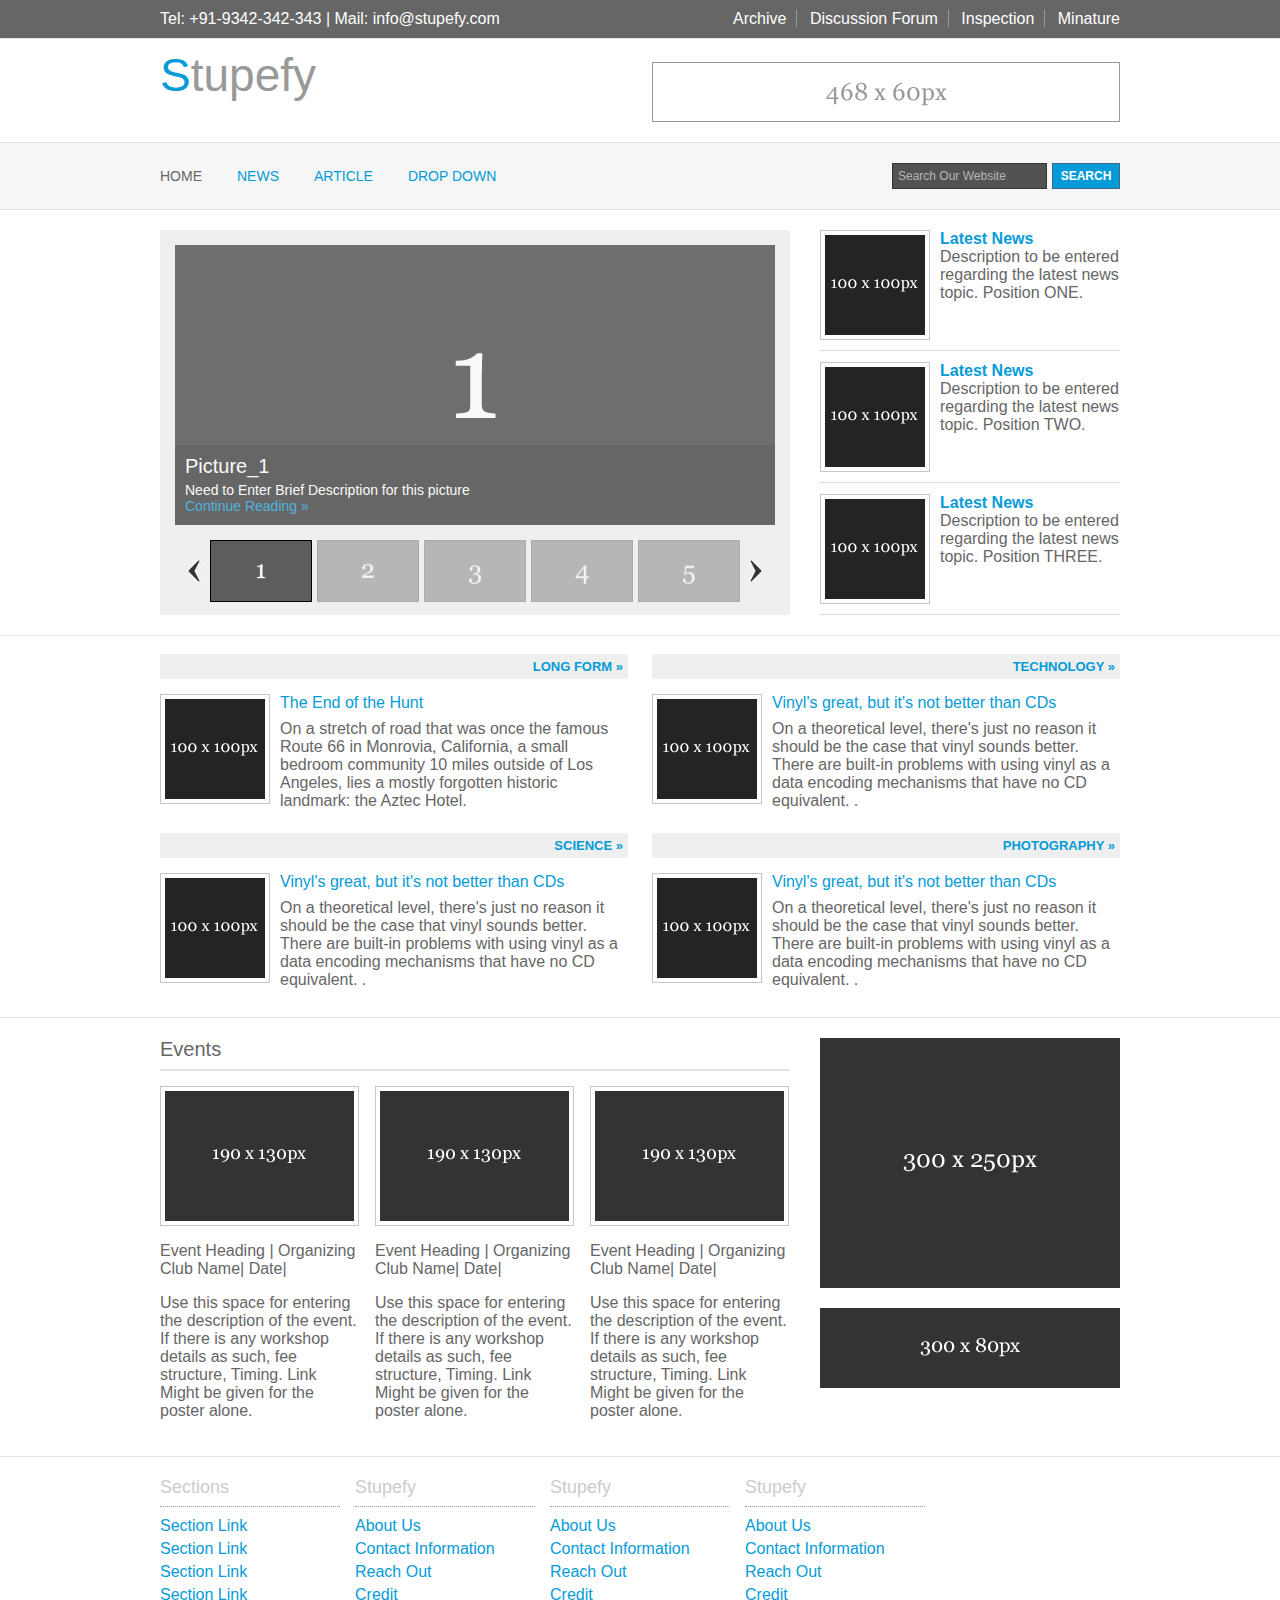
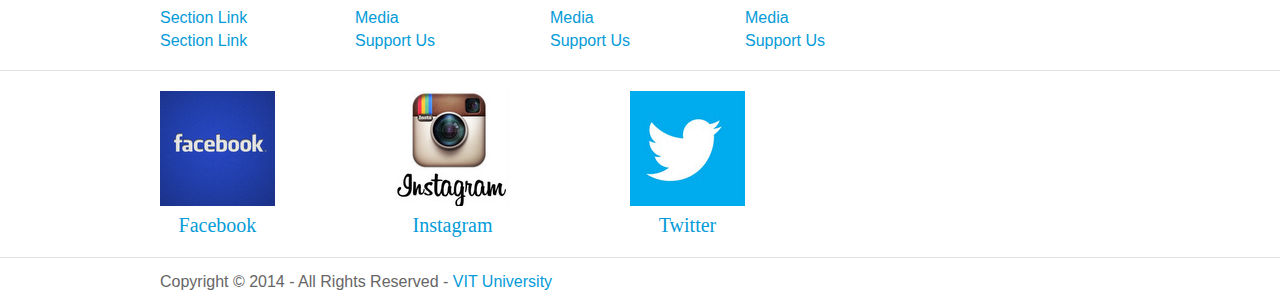
<file: index.html>
<htmllang="EN">
<head>
<title>Stupefy | College Magazine</title>
<meta http-equiv="Content-Type" content="text/html; charset=iso-8859-1" />
<meta http-equiv="imagetoolbar" content="no" />
<link rel="stylesheet" href="styles/layout.css" type="text/css" />
<script type="text/javascript" src="scripts/jquery-1.4.1.min.js"></script>
<script type="text/javascript" src="scripts/jquery.easing.1.3.js"></script>
<script type="text/javascript" src="scripts/jquery.timers.1.2.js"></script>
<script type="text/javascript" src="scripts/jquery.galleryview.2.1.1.min.js"></script>
<script type="text/javascript" src="scripts/jquery.galleryview.setup.js"></script>




</head>
<body id="top">
<div class="wrapper col0">
  <div id="topline">
    <p>Tel: +91-9342-342-343 | Mail: info@stupefy.com</p>
    <ul>
      <li><a href="#">Archive</a></li>
      <li><a href="#">Discussion Forum</a></li>
      <li><a href="#">Inspection</a></li>
      <li class="last"><a href="#">Minature</a></li>
    </ul>
    <br class="clear" />
  </div>
</div>


<!-- ####################################################################################################### -->
<div class="wrapper">
  <div id="header">
    <div class="fl_left">
      <h1><a href="#"><strong>S</strong>tupefy <!-- <strong>M</strong>agazine --></a></h1>
      
    </div>
    <div class="fl_right"><a href="#"><img src="images/demo/468x60.gif" alt="" /></a></div>
    <br class="clear" />
  </div>
</div>
<!-- ####################################################################################################### -->

<div class="wrapper col2">
  <div id="topbar">
    <div id="topnav">
      <ul>
        <li class="active"><a href="index.html">Home</a></li>
        <li><a href="news.html">News</a></li>
        <li><a href="article.html">Article</a></li>
        <li><a href="#">Drop Down</a>
          <ul>
            <li><a href="#">Link 1</a></li>
            <li><a href="#">Link 2</a></li>
            <li><a href="#">Link 3</a></li>
            <li><a href="#">Link 4</a></li>
          </ul>
        </li>
        <!-- <li class="last"><a href="#">A Long Link Text</a></li> -->
      </ul>
    </div>
    <div id="search">
      <form action="#" method="post">
        <fieldset>
          <legend>Site Search</legend>
          <input type="text" value="Search Our Website"  onfocus="this.value=(this.value=='Search Our Website')? '' : this.value ;" />
          <input type="submit" name="go" id="go" value="Search" />
        </fieldset>
      </form>
    </div>
    <br class="clear" />
  </div>
</div>


<!-- ####################################################################################################### -->
<div class="wrapper">
  <div class="container">
    <div class="content">
      <div id="featured_slide">
        <ul id="featurednews">
          <li><img src="images/demo/1.gif" alt="" />
            <div class="panel-overlay">
              <h2>Picture_1</h2>
              <p>Need to Enter Brief Description for this picture<br />
                <a href="#">Continue Reading &raquo;</a></p>
            </div>
          </li>
          <li><img src="images/demo/2.gif" alt="" />
            <div class="panel-overlay">
              <h2>Picture_2</h2>
              <p>Need to Enter Brief Description for this picture.<br />
                <a href="#">Continue Reading &raquo;</a></p>
            </div>
          </li>
          <li><img src="images/demo/3.gif" alt="" />
            <div class="panel-overlay">
              <h2>Picture_3</h2>
              <p>Need to Enter Brief Description for this picture.<br />
                <a href="#">Continue Reading &raquo;</a></p>
            </div>
          </li>
          <li><img src="images/demo/4.gif" alt="" />
            <div class="panel-overlay">
              <h2>Picture_4</h2>
              <p>Need to Enter Brief Description for this picture.<br />
                <a href="#">Continue Reading &raquo;</a></p>
            </div>
          </li>
          <li><img src="images/demo/5.gif" alt="" />
            <div class="panel-overlay">
             <h2>Picture_6</h2>
              <p>Need to Enter Brief Description for this picture.<br />
                <a href="#">Continue Reading &raquo;</a></p>
            </div>
          </li>
        </ul>
      </div>
    </div>
    <div class="column">
      <ul class="latestnews">
        <li><img src="images/demo/100x100.gif" alt="" />
          <p><strong><a href="#">Latest News<br></a></strong> Description to be entered regarding the latest news topic. Position ONE.</p>
        </li>
        <li><img src="images/demo/100x100.gif" alt="" />
          <p><strong><a href="#">Latest News<br></a></strong> Description to be entered regarding the latest news topic. Position TWO.</p>
        </li>
        <li class="last"><img src="images/demo/100x100.gif" alt="" />
         <p><strong><a href="#">Latest News<br></a></strong> Description to be entered regarding the latest news topic. Position THREE.</p>
        </li>
      </ul>
    </div>
    <br class="clear" />
  </div>
</div>
<!-- ####################################################################################################### -->
<div class="wrapper"><br>

  <!-- Advertisment Block -->


  <!-- <div id="adblock">
    <div class="fl_left"><a href="#"><img src="images/demo/468x60.gif" alt="" /></a></div>
    <div class="fl_right"><a href="#"><img src="images/demo/468x60.gif" alt="" /></a></div>
    <br class="clear" />
  </div> -->
  <!-- END Advertisment Block -->

  <div id="hpage_cats">
    <div class="fl_left">
      <h2><a href="#">Long Form &raquo;</a></h2>
      <img src="images/demo/100x100.gif" alt="" />
      <p class="tester"><a href="#">The End of the Hunt</a></p>
      <p> On a stretch of road that was once the famous Route 66 in Monrovia, California, a small bedroom community 10 miles outside of Los Angeles, lies a mostly forgotten historic landmark: the Aztec Hotel. </p>
    </div>
    <div class="fl_right">
      <h2><a href="#">Technology &raquo;</a></h2>
      <img src="images/demo/100x100.gif" alt="" />
      <p><a href="#">Vinyl's great, but it's not better than CDs</a></p>
      <p>On a theoretical level, there's just no reason it should be the case that vinyl sounds better. There are built-in problems with using vinyl as a data encoding mechanisms that have no CD equivalent. .</p>
    </div>
    <br class="clear" />
    <div class="fl_left">
      <h2><a href="#">Science &raquo;</a></h2>
      <img src="images/demo/100x100.gif" alt="" />
      <p><a href="#">Vinyl's great, but it's not better than CDs</a></p>
      <p>On a theoretical level, there's just no reason it should be the case that vinyl sounds better. There are built-in problems with using vinyl as a data encoding mechanisms that have no CD equivalent. .</p>
    </div>
    <div class="fl_right">
      <h2><a href="#">Photography &raquo;</a></h2>
      <img src="images/demo/100x100.gif" alt="" />
      <p><a href="#">Vinyl's great, but it's not better than CDs</a></p>
      <p>On a theoretical level, there's just no reason it should be the case that vinyl sounds better. There are built-in problems with using vinyl as a data encoding mechanisms that have no CD equivalent. .</p>
    </div>
    <br class="clear" />
  </div>
</div>
<!-- ####################################################################################################### -->
<div class="wrapper">
  <div class="container">
    <div class="content">
      <div id="hpage_latest">
        <h2>Events</h2>
        <ul>
          <li><img src="images/demo/190x130.gif" alt="" />
            <p>Event Heading | Organizing Club Name| Date| </p>
            <p> Use this space for entering the description of the event. If there is any workshop details as such, fee structure, Timing. Link Might be given for the poster alone.</p>
            <!-- <p class="readmore"><a href="#">Continue Reading &raquo;</a></p> -->
          </li>
          <li><img src="images/demo/190x130.gif" alt="" />
            <p>Event Heading | Organizing Club Name| Date| </p>
            <p> Use this space for entering the description of the event. If there is any workshop details as such, fee structure, Timing. Link Might be given for the poster alone.</p>
            <!-- <p class="readmore"><a href="#">Continue Reading &raquo;</a></p> -->
          </li>
          <li class="last"><img src="images/demo/190x130.gif" alt="" />
            <p>Event Heading | Organizing Club Name| Date| </p>
            <p> Use this space for entering the description of the event. If there is any workshop details as such, fee structure, Timing. Link Might be given for the poster alone.</p>
            <!-- <p class="readmore"><a href="#">Continue Reading &raquo;</a></p> -->
          </li>
        </ul>
        <br class="clear" />
      </div>
    </div>
    <div class="column">
      <div class="holder"><a href="#"><img src="images/demo/300x250.gif" alt="" /></a></div>
      <div class="holder"><a href="#"><img src="images/demo/300x80.gif" alt="" /></a></div>
    </div>
    <br class="clear" />
  </div>
</div>
<!-- ####################################################################################################### -->
<div class="wrapper">
  <div id="footer">
    <div class="footbox">
      <h2>Sections</h2>
      <ul>
        <li><a href="#">Section Link</a></li>
        <li><a href="#">Section Link</a></li>
        <li><a href="#">Section Link</a></li>
        <li><a href="#">Section Link</a></li>
        <li><a href="#">Section Link</a></li>
        <li class="last"><a href="#">Section Link</a></li>
      </ul>
    </div>
    <!-- <div class="footbox">
      <h2>Lacus interdum</h2>
      <ul>
        <li><a href="#">Lorem ipsum dolor</a></li>
        <li><a href="#">Suspendisse in neque</a></li>
        <li><a href="#">Praesent et eros</a></li>
        <li><a href="#">Lorem ipsum dolor</a></li>
        <li><a href="#">Suspendisse in neque</a></li>
        <li class="last"><a href="#">Praesent et eros</a></li>
      </ul>
    </div> -->
      <div class="footbox">
      <h2>Stupefy</h2>
      <ul>
        <li><a href="#">About Us</a></li>
        <li><a href="#">Contact Information</a></li>
        <li><a href="#">Reach Out</a></li>
        <li><a href="#">Credit</a></li>
        <li><a href="#">Media</a></li>
        <li class="last"><a href="#">Support Us</a></li>
      </ul>
    </div> 

     <div class="footbox">
      <h2>Stupefy</h2>
      <ul>
        <li><a href="#">About Us</a></li>
        <li><a href="#">Contact Information</a></li>
        <li><a href="#">Reach Out</a></li>
        <li><a href="#">Credit</a></li>
        <li><a href="#">Media</a></li>
        <li class="last"><a href="#">Support Us</a></li>
      </ul>
    </div>

 <div class="footbox">
      <h2>Stupefy</h2>
      <ul>
        <li><a href="#">About Us</a></li>
        <li><a href="#">Contact Information</a></li>
        <li><a href="#">Reach Out</a></li>
        <li><a href="#">Credit</a></li>
        <li><a href="#">Media</a></li>
        <li class="last"><a href="#">Support Us</a></li>
      </ul>
    </div>

    <br class="clear" />
  </div>
</div>
<!-- ####################################################################################################### -->
<div class="wrapper">
  <div id="socialise">
    <ul>
      <li><a href="#"><img src="images/Facebook.jpg" alt="" /><span>Facebook</span></a></li>
      <li><a href="#"><img src="images/Instagram.jpg" alt="" /><span>Instagram</span></a></li>
      <li class="last"><a href="#"><img src="images/Twitter.jpg" alt="" /><span>Twitter</span></a></li>
    </ul>

    <!-- Below Supporting Link for Subcription Link -->


    <!-- <div id="newsletter">
      <h2>NewsLetter Sign Up</h2>
      <p>Please enter your Email and Name to join.</p>
      <form action="#" method="post">
        <fieldset>
          <legend>Digital Newsletter</legend>
          <div class="fl_left">
            <input type="text" value="Enter name here"  onfocus="this.value=(this.value=='Enter name here')? '' : this.value ;" />
            <input type="text" value="Enter email address"  onfocus="this.value=(this.value=='Enter email address')? '' : this.value ;" />
          </div>
          <div class="fl_right">
            <input type="submit" name="newsletter_go" id="newsletter_go" value="&raquo;" />
          </div>
        </fieldset>
      </form>
      <p>To unsubsribe please <a href="#">click here &raquo;</a>.</p>
    </div> -->


<!-- Ending Link-->


    <br class="clear" />
  </div>
</div>
<!-- ####################################################################################################### -->
<div class="wrapper col8">
  <div id="copyright">
    <p class="fl_left">Copyright &copy; 2014 - All Rights Reserved - <a href="#">VIT University</a></p>
    
     
    <br class="clear" />
  </div>
</div>
</body>
</html>
</file>
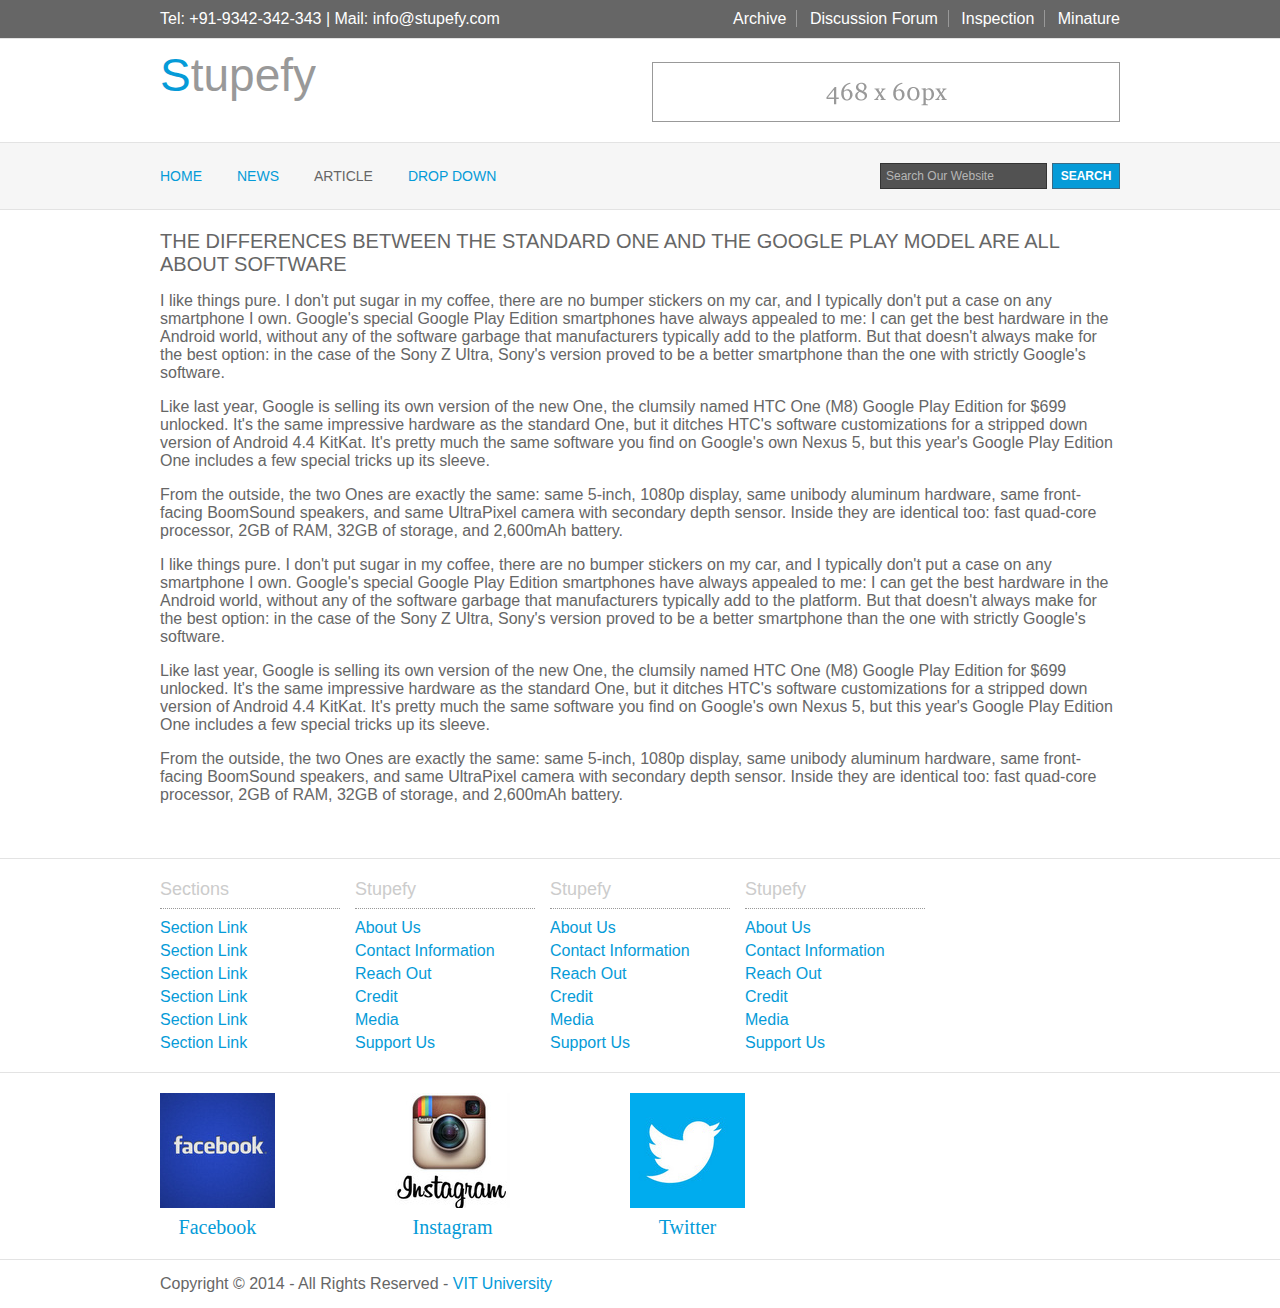
<file: article.html>
<!DOCTYPE html PUBLIC "-//W3C//DTD XHTML 1.0 Transitional//EN" "http://www.w3.org/TR/xhtml1/DTD/xhtml1-transitional.dtd">
<html xmlns="http://www.w3.org/1999/xhtml" xml:lang="EN" lang="EN" dir="ltr">
<head profile="http://gmpg.org/xfn/11">
<title>Stupefy | College Magazine</title>
<meta http-equiv="Content-Type" content="text/html; charset=iso-8859-1" />
<meta http-equiv="imagetoolbar" content="no" />
<link rel="stylesheet" href="styles/layout.css" type="text/css" />
</head>


<body id="top">

<div class="wrapper col0">
  <div id="topline">
    <p>Tel: +91-9342-342-343 | Mail: info@stupefy.com</p>
    <ul>
      <li><a href="#">Archive</a></li>
      <li><a href="#">Discussion Forum</a></li>
      <li><a href="#">Inspection</a></li>
      <li class="last"><a href="#">Minature</a></li>
    </ul>
    <br class="clear" />
  </div>
</div>
<!-- ####################################################################################################### -->

<div class="wrapper">
  <div id="header">
    <div class="fl_left">
      <h1><a href="#"><strong>S</strong>tupefy <!-- <strong>M</strong>agazine --></a></h1>
      
    </div>
    <div class="fl_right"><a href="#"><img src="images/demo/468x60.gif" alt="" /></a></div>
    <br class="clear" />
  </div>
</div>
<!-- ####################################################################################################### -->

<div class="wrapper col2">
  <div id="topbar">
    <div id="topnav">
      <ul>
        <li><a href="index.html">Home</a></li>
        <li><a href="news.html">News</a></li>
        <li class="active"><a href="article.html">Article</a></li>
        <li><a href="#">Drop Down</a>
          <ul>
            <li><a href="#">Link 1</a></li>
            <li><a href="#">Link 2</a></li>
            <li><a href="#">Link 3</a></li>
            <li><a href="#">Link 4</a></li>
          </ul>
        </li>
        <!-- <li class="last"><a href="#">A Long Link Text</a></li> -->
      </ul>
    </div>
    <div id="search">
      <form action="#" method="post">
        <fieldset>
          <legend>Site Search</legend>
          <input type="text" value="Search Our Website"  onfocus="this.value=(this.value=='Search Our Website')? '' : this.value ;" />
          <input type="submit" name="go" id="go" value="Search" />
        </fieldset>
      </form>
    </div>
    <br class="clear" />
  </div>
</div>

<!-- #####################   Article Information ##########################################################-->

<div class="wrapper">
  <div class="container">
    <h1>THE DIFFERENCES BETWEEN THE STANDARD ONE AND THE GOOGLE PLAY MODEL ARE ALL ABOUT SOFTWARE</h1>
    
    <p>I like things pure. I don't put sugar in my coffee, there are no bumper stickers on my car, and I typically don't put a case on any smartphone I own. Google's special Google Play Edition smartphones have always appealed to me: I can get the best hardware in the Android world, without any of the software garbage that manufacturers typically add to the platform. But that doesn't always make for the best option: in the case of the Sony Z Ultra, Sony's version proved to be a better smartphone than the one with strictly Google's software.</p>

    <p>Like last year, Google is selling its own version of the new One, the clumsily named HTC One (M8) Google Play Edition for $699 unlocked. It's the same impressive hardware as the standard One, but it ditches HTC's software customizations for a stripped down version of Android 4.4 KitKat. It's pretty much the same software you find on Google's own Nexus 5, but this year's Google Play Edition One includes a few special tricks up its sleeve.</p>

    <p>From the outside, the two Ones are exactly the same: same 5-inch, 1080p display, same unibody aluminum hardware, same front-facing BoomSound speakers, and same UltraPixel camera with secondary depth sensor. Inside they are identical too: fast quad-core processor, 2GB of RAM, 32GB of storage, and 2,600mAh battery.</p>
   
    <p>I like things pure. I don't put sugar in my coffee, there are no bumper stickers on my car, and I typically don't put a case on any smartphone I own. Google's special Google Play Edition smartphones have always appealed to me: I can get the best hardware in the Android world, without any of the software garbage that manufacturers typically add to the platform. But that doesn't always make for the best option: in the case of the Sony Z Ultra, Sony's version proved to be a better smartphone than the one with strictly Google's software.</p>

    <p>Like last year, Google is selling its own version of the new One, the clumsily named HTC One (M8) Google Play Edition for $699 unlocked. It's the same impressive hardware as the standard One, but it ditches HTC's software customizations for a stripped down version of Android 4.4 KitKat. It's pretty much the same software you find on Google's own Nexus 5, but this year's Google Play Edition One includes a few special tricks up its sleeve.</p>

    <p>From the outside, the two Ones are exactly the same: same 5-inch, 1080p display, same unibody aluminum hardware, same front-facing BoomSound speakers, and same UltraPixel camera with secondary depth sensor. Inside they are identical too: fast quad-core processor, 2GB of RAM, 32GB of storage, and 2,600mAh battery.</p>
   
    <br class="clear" />
  </div>
</div>

<!-- ####################################################################################################### -->

<div class="wrapper">
  <div id="footer">
    <div class="footbox">
      <h2>Sections</h2>
      <ul>
        <li><a href="#">Section Link</a></li>
        <li><a href="#">Section Link</a></li>
        <li><a href="#">Section Link</a></li>
        <li><a href="#">Section Link</a></li>
        <li><a href="#">Section Link</a></li>
        <li class="last"><a href="#">Section Link</a></li>
      </ul>
    </div>
    <!-- <div class="footbox">
      <h2>Lacus interdum</h2>
      <ul>
        <li><a href="#">Lorem ipsum dolor</a></li>
        <li><a href="#">Suspendisse in neque</a></li>
        <li><a href="#">Praesent et eros</a></li>
        <li><a href="#">Lorem ipsum dolor</a></li>
        <li><a href="#">Suspendisse in neque</a></li>
        <li class="last"><a href="#">Praesent et eros</a></li>
      </ul>
    </div> -->
      <div class="footbox">
      <h2>Stupefy</h2>
      <ul>
        <li><a href="#">About Us</a></li>
        <li><a href="#">Contact Information</a></li>
        <li><a href="#">Reach Out</a></li>
        <li><a href="#">Credit</a></li>
        <li><a href="#">Media</a></li>
        <li class="last"><a href="#">Support Us</a></li>
      </ul>
    </div> 

     <div class="footbox">
      <h2>Stupefy</h2>
      <ul>
        <li><a href="#">About Us</a></li>
        <li><a href="#">Contact Information</a></li>
        <li><a href="#">Reach Out</a></li>
        <li><a href="#">Credit</a></li>
        <li><a href="#">Media</a></li>
        <li class="last"><a href="#">Support Us</a></li>
      </ul>
    </div>

 <div class="footbox">
      <h2>Stupefy</h2>
      <ul>
        <li><a href="#">About Us</a></li>
        <li><a href="#">Contact Information</a></li>
        <li><a href="#">Reach Out</a></li>
        <li><a href="#">Credit</a></li>
        <li><a href="#">Media</a></li>
        <li class="last"><a href="#">Support Us</a></li>
      </ul>
    </div>

    <br class="clear" />
  </div>
</div>

<!-- #########################  Socialise Block ################################################################################################################## -->

<div class="wrapper">
  <div id="socialise">
    <ul>
      <li><a href="#"><img src="images/Facebook.jpg" alt="" /><span>Facebook</span></a></li>
      <li><a href="#"><img src="images/Instagram.jpg" alt="" /><span>Instagram</span></a></li>
      <li class="last"><a href="#"><img src="images/Twitter.jpg" alt="" /><span>Twitter</span></a></li>
    </ul>

    <!-- Below Supporting Link for Subcription Link -->


    <!-- <div id="newsletter">
      <h2>NewsLetter Sign Up</h2>
      <p>Please enter your Email and Name to join.</p>
      <form action="#" method="post">
        <fieldset>
          <legend>Digital Newsletter</legend>
          <div class="fl_left">
            <input type="text" value="Enter name here"  onfocus="this.value=(this.value=='Enter name here')? '' : this.value ;" />
            <input type="text" value="Enter email address"  onfocus="this.value=(this.value=='Enter email address')? '' : this.value ;" />
          </div>
          <div class="fl_right">
            <input type="submit" name="newsletter_go" id="newsletter_go" value="&raquo;" />
          </div>
        </fieldset>
      </form>
      <p>To unsubsribe please <a href="#">click here &raquo;</a>.</p>
    </div> -->


<!-- Ending Link-->


    <br class="clear" />
  </div>
</div>
<!-- #########################  Footer Information ############################################ ############################################################################### -->
<div class="wrapper col8">
  <div id="copyright">
    <p class="fl_left">Copyright &copy; 2014 - All Rights Reserved - <a href="#">VIT University</a></p>
    
     
    <br class="clear" />
  </div>
</div>
</body>
</html>
</file>
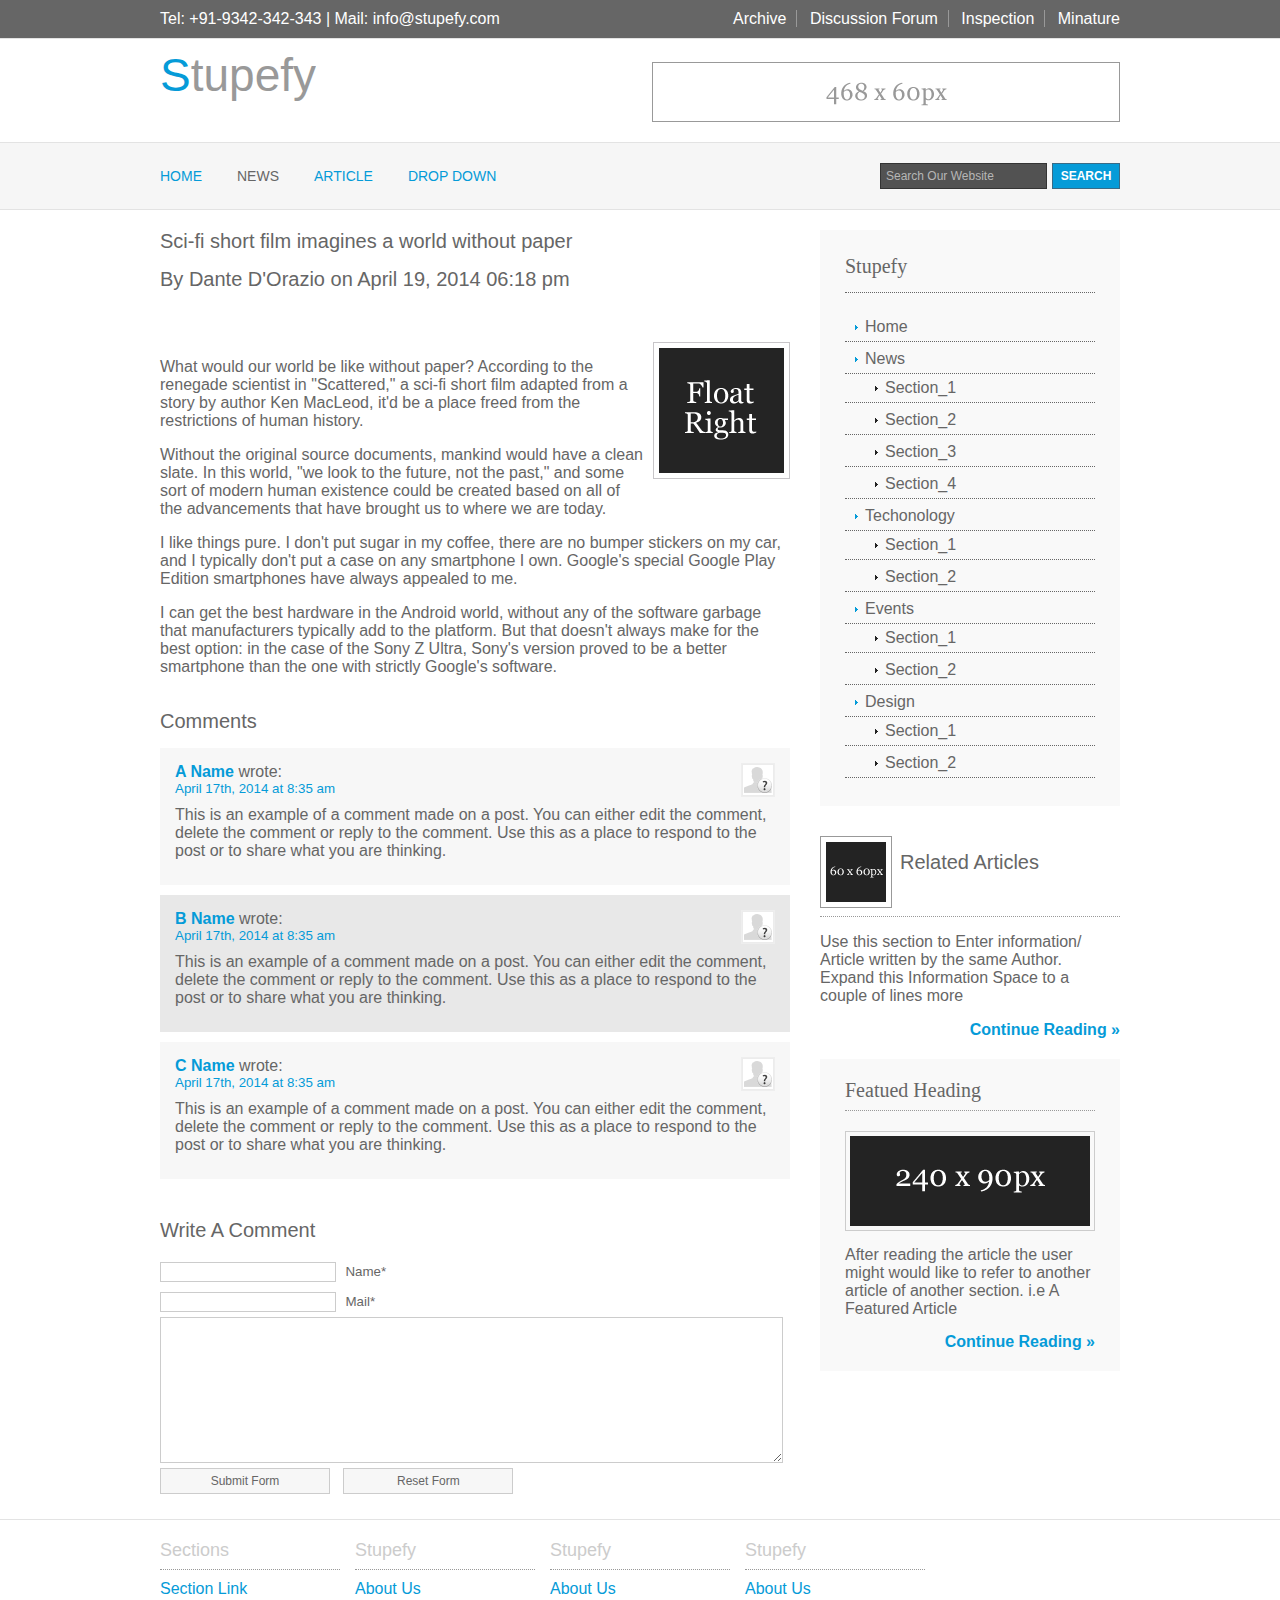
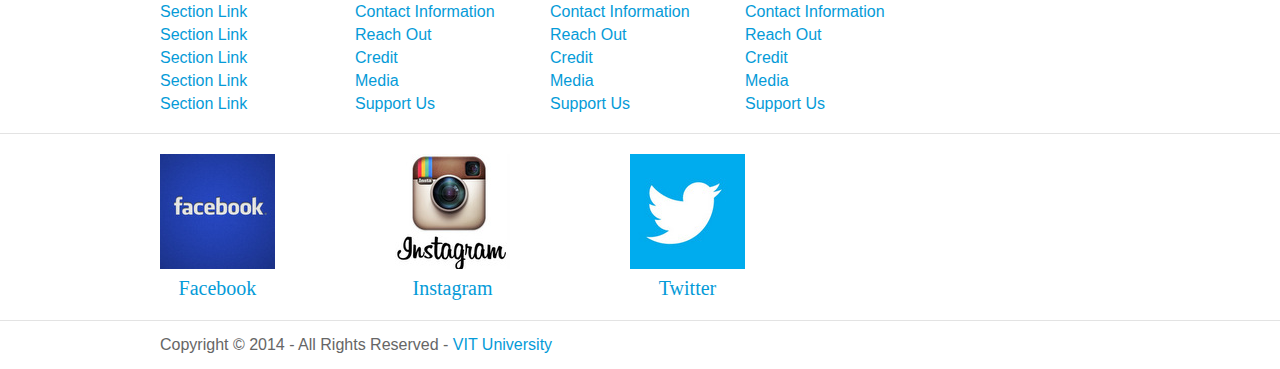
<file: news.html>
<!DOCTYPE html PUBLIC "-//W3C//DTD XHTML 1.0 Transitional//EN" "http://www.w3.org/TR/xhtml1/DTD/xhtml1-transitional.dtd">
<html xmlns="http://www.w3.org/1999/xhtml" xml:lang="EN" lang="EN" dir="ltr">
<head profile="http://gmpg.org/xfn/11">
<title>Stupefy | College Magazine</title>
<meta http-equiv="Content-Type" content="text/html; charset=iso-8859-1" />
<meta http-equiv="imagetoolbar" content="no" />
<link rel="stylesheet" href="styles/layout.css" type="text/css" />
</head>


<body id="top">
<div class="wrapper col0">
  <div id="topline">
    <p>Tel: +91-9342-342-343 | Mail: info@stupefy.com</p>
    <ul>
      <li><a href="#">Archive</a></li>
      <li><a href="#">Discussion Forum</a></li>
      <li><a href="#">Inspection</a></li>
      <li class="last"><a href="#">Minature</a></li>
    </ul>
    <br class="clear" />
  </div>
</div>


<!-- ####################################################################################################### -->
<div class="wrapper">
  <div id="header">
    <div class="fl_left">
      <h1><a href="#"><strong>S</strong>tupefy <!-- <strong>M</strong>agazine --></a></h1>
      
    </div>
    <div class="fl_right"><a href="#"><img src="images/demo/468x60.gif" alt="" /></a></div>
    <br class="clear" />
  </div>
</div>
<!-- ####################################################################################################### -->
<div class="wrapper col2">
  <div id="topbar">
    <div id="topnav">
      <ul>
        <li><a href="index.html">Home</a></li>
        <li class="active"><a href="news.html">News</a></li>
        <li><a href="article.html">Article</a></li>
        <li><a href="#">Drop Down</a>
          <ul>
            <li><a href="#">Link 1</a></li>
            <li><a href="#">Link 2</a></li>
            <li><a href="#">Link 3</a></li>
            <li><a href="#">Link 4</a></li>
          </ul>
        </li>
        <!-- <li class="last"><a href="#">A Long Link Text</a></li> -->
      </ul>
    </div>
    <div id="search">
      <form action="#" method="post">
        <fieldset>
          <legend>Site Search</legend>
          <input type="text" value="Search Our Website"  onfocus="this.value=(this.value=='Search Our Website')? '' : this.value ;" />
          <input type="submit" name="go" id="go" value="Search" />
        </fieldset>
      </form>
    </div>
    <br class="clear" />
  </div>
</div>
<!-- ####################################################################################################### -->
<!-- <div class="wrapper">
  <div id="breadcrumb">
    <ul>
      <li class="first">You Are Here</li>
      <li>&#187;</li>
      <li><a href="#">Home</a></li>
      <li>&#187;</li>
      <li><a href="#">Grand Parent</a></li>
      <li>&#187;</li>
      <li><a href="#">Parent</a></li>
      <li>&#187;</li>
      <li class="current"><a href="#">Child</a></li>
    </ul>
  </div>
</div>
<!--  ####################################################################################################### -->


<div class="wrapper">
  <div class="container">
    <div class="content">
      <h1>Sci-fi short film imagines a world without paper</h1><h6>By Dante D'Orazio on April 19, 2014 06:18 pm</h6><br><br>

      <img class="imgr" src="images/demo/imgr.gif" alt="" width="125" height="125" />
      
      <p>What would our world be like without paper? According to the renegade scientist in "Scattered," a sci-fi short film adapted from a story by author Ken MacLeod, it'd be a place freed from the restrictions of human history.</p>
      <p>Without the original source documents, mankind would have a clean slate. In this world, "we look to the future, not the past," and some sort of modern human existence could be created based on all of the advancements that have brought us to where we are today.</p>

      <!-- <img class="imgl" src="images/demo/imgl.gif" alt="" width="125" height="125" />
       -->
      <p> I like things pure. I don't put sugar in my coffee, there are no bumper stickers on my car, and I typically don't put a case on any smartphone I own. Google's special Google Play Edition smartphones have always appealed to me. </p>

      </p>I can get the best hardware in the Android world, without any of the software garbage that manufacturers typically add to the platform. But that doesn't always make for the best option: in the case of the Sony Z Ultra, Sony's version proved to be a better smartphone than the one with strictly Google's software.</p>

      

      <!-- Starting Table Information


      <h2>Table(s)</h2>
      <table summary="Summary Here" cellpadding="0" cellspacing="0">
        <thead>
          <tr>
            <th>Header 1</th>
            <th>Header 2</th>
            <th>Header 3</th>
            <th>Header 4</th>
          </tr>
        </thead>
        <tbody>
          <tr class="light">
            <td>Value 1</td>
            <td>Value 2</td>
            <td>Value 3</td>
            <td>Value 4</td>
          </tr>
          <tr class="dark">
            <td>Value 5</td>
            <td>Value 6</td>
            <td>Value 7</td>
            <td>Value 8</td>
          </tr>
          <tr class="light">
            <td>Value 9</td>
            <td>Value 10</td>
            <td>Value 11</td>
            <td>Value 12</td>
          </tr>
          <tr class="dark">
            <td>Value 13</td>
            <td>Value 14</td>
            <td>Value 15</td>
            <td>Value 16</td>
          </tr>
        </tbody>
      </table> 

       Ending Table Information-->


     <br>
      <div id="comments">
        <h1>Comments</h1>
        <ul class="commentlist">
          
          <li class="comment_odd">
            <div class="author"><img class="avatar" src="images/demo/avatar.gif" width="32" height="32" alt="" /><span class="name"><a href="#">A Name</a></span> <span class="wrote">wrote:</span></div>
            <div class="submitdate"><a href="#">April 17th, 2014 at 8:35 am</a></div>
            <p>This is an example of a comment made on a post. You can either edit the comment, delete the comment or reply to the comment. Use this as a place to respond to the post or to share what you are thinking.</p>
          </li>

          <li class="comment_even">
            <div class="author"><img class="avatar" src="images/demo/avatar.gif" width="32" height="32" alt="" /><span class="name"><a href="#">B Name</a></span> <span class="wrote">wrote:</span></div>
            <div class="submitdate"><a href="#">April 17th, 2014 at 8:35 am</a></div>
            <p>This is an example of a comment made on a post. You can either edit the comment, delete the comment or reply to the comment. Use this as a place to respond to the post or to share what you are thinking.</p>
          </li>

          <li class="comment_odd">
            <div class="author"><img class="avatar" src="images/demo/avatar.gif" width="32" height="32" alt="" /><span class="name"><a href="#">C Name</a></span> <span class="wrote">wrote:</span></div>
            <div class="submitdate"><a href="#">April 17th, 2014 at 8:35 am</a></div>
            <p>This is an example of a comment made on a post. You can either edit the comment, delete the comment or reply to the comment. Use this as a place to respond to the post or to share what you are thinking.</p>
          </li>

        </ul>
      </div>


      <h2>Write A Comment</h2>
      <div id="respond">
        <form action="#" method="post">
          <p>
            <input type="text" name="name" id="name" value="" size="22" required/>
            <label for="name"><small>Name*</small></label>
          </p>
          <p>
            <input type="text" name="email" id="email" value="" size="22" required />
            <label for="email"><small>Mail*</small></label>
          </p>
          <p>
            <textarea name="comment" id="comment" cols="100%" rows="10" required></textarea>
            <label for="comment" style="display:none;"><small>Comment*</small></label>
          </p>
          <p>
            <input name="submit" type="submit" id="submit" value="Submit Form" />
            &nbsp;
            <input name="reset" type="reset" id="reset" tabindex="5" value="Reset Form" />
          </p>
        </form>
      </div>
    </div>


    <div class="column">
      <div class="subnav">
        <h2>Stupefy</h2>
        <ul>
          <li><a href="#">Home</a></li>
          <li><a href="#">News</a>
            <ul>
              <li><a href="#">Section_1</a></li>
              <li><a href="#">Section_2</a></li>
              <li><a href="#">Section_3</a></li>
              <li><a href="#">Section_4</a></li> 
            </ul>
          </li>
          <li><a href="#">Techonology</a>
            <ul>
              <li><a href="#">Section_1</a></li>
              <li><a href="#">Section_2</a></li>
            </ul>    
          </li>
          <li><a href="#">Events</a>
            <ul>
              <li><a href="#">Section_1</a></li>
              <li><a href="#">Section_2</a></li>
            </ul>    
          </li>
          <li><a href="#">Design</a>
            <ul>
              <li><a href="#">Section_1</a></li>
              <li><a href="#">Section_2</a></li>
            </ul>    
          </li>   

        </ul>
      </div>
      
      <div class="holder">
        <h2 class="title"><img src="images/demo/60x60.gif" alt="" />Related Articles</h2>
        <p>Use this section to Enter information/ Article written by the same Author. Expand this Information Space to a couple of lines more</p>
        <p class="readmore"><a href="#">Continue Reading &raquo;</a></p>
      </div>

      <div id="featured">
        <ul>
          <li>
            <h2>Featued Heading</h2>
            <p class="imgholder"><img src="images/demo/240x90.gif" alt="" /></p>
            <p>After reading the article the user might would like to refer to another article of another section. i.e A Featured Article</p>
            <p class="readmore"><a href="#">Continue Reading &raquo;</a></p>
          </li>
        </ul>
      </div>
      

 <!--      <div class="holder">
        <h2>Related Information</h2>
        <p>Information Space for Putting up Information on Site</p>
        <ul>
          <li><a href="#">Link if Required</a></li>
          <li>Special Link</li>
          <li><a href="#">Link 2</a></li>
        </ul>
        <p>This Space Can we used for the same information As per the requirements of the user & it will always be the same. (Ingone)</p>
        <p class="readmore"><a href="#">Continue Reading &raquo;</a></p>
      </div>

  -->     
    </div>

    <br class="clear" />
  </div>
</div>


<!-- ############################################## Reference Section ##########################################################################################################################-->
<div class="wrapper">
  <div id="footer">
    <div class="footbox">
      <h2>Sections</h2>
      <ul>
        <li><a href="#">Section Link</a></li>
        <li><a href="#">Section Link</a></li>
        <li><a href="#">Section Link</a></li>
        <li><a href="#">Section Link</a></li>
        <li><a href="#">Section Link</a></li>
        <li class="last"><a href="#">Section Link</a></li>
      </ul>
    </div>
    <!-- <div class="footbox">
      <h2>Lacus interdum</h2>
      <ul>
        <li><a href="#">Lorem ipsum dolor</a></li>
        <li><a href="#">Suspendisse in neque</a></li>
        <li><a href="#">Praesent et eros</a></li>
        <li><a href="#">Lorem ipsum dolor</a></li>
        <li><a href="#">Suspendisse in neque</a></li>
        <li class="last"><a href="#">Praesent et eros</a></li>
      </ul>
    </div> -->
      <div class="footbox">
      <h2>Stupefy</h2>
      <ul>
        <li><a href="#">About Us</a></li>
        <li><a href="#">Contact Information</a></li>
        <li><a href="#">Reach Out</a></li>
        <li><a href="#">Credit</a></li>
        <li><a href="#">Media</a></li>
        <li class="last"><a href="#">Support Us</a></li>
      </ul>
    </div> 

     <div class="footbox">
      <h2>Stupefy</h2>
      <ul>
        <li><a href="#">About Us</a></li>
        <li><a href="#">Contact Information</a></li>
        <li><a href="#">Reach Out</a></li>
        <li><a href="#">Credit</a></li>
        <li><a href="#">Media</a></li>
        <li class="last"><a href="#">Support Us</a></li>
      </ul>
    </div>

 <div class="footbox">
      <h2>Stupefy</h2>
      <ul>
        <li><a href="#">About Us</a></li>
        <li><a href="#">Contact Information</a></li>
        <li><a href="#">Reach Out</a></li>
        <li><a href="#">Credit</a></li>
        <li><a href="#">Media</a></li>
        <li class="last"><a href="#">Support Us</a></li>
      </ul>
    </div>

    <br class="clear" />
  </div>
</div>

<!-- #########################  Socialise Block ################################################################################################################## -->

<div class="wrapper">
  <div id="socialise">
    <ul>
      <li><a href="#"><img src="images/Facebook.jpg" alt="" /><span>Facebook</span></a></li>
      <li><a href="#"><img src="images/Instagram.jpg" alt="" /><span>Instagram</span></a></li>
      <li class="last"><a href="#"><img src="images/Twitter.jpg" alt="" /><span>Twitter</span></a></li>
    </ul>

    <!-- Below Supporting Link for Subcription Link -->


    <!-- <div id="newsletter">
      <h2>NewsLetter Sign Up</h2>
      <p>Please enter your Email and Name to join.</p>
      <form action="#" method="post">
        <fieldset>
          <legend>Digital Newsletter</legend>
          <div class="fl_left">
            <input type="text" value="Enter name here"  onfocus="this.value=(this.value=='Enter name here')? '' : this.value ;" />
            <input type="text" value="Enter email address"  onfocus="this.value=(this.value=='Enter email address')? '' : this.value ;" />
          </div>
          <div class="fl_right">
            <input type="submit" name="newsletter_go" id="newsletter_go" value="&raquo;" />
          </div>
        </fieldset>
      </form>
      <p>To unsubsribe please <a href="#">click here &raquo;</a>.</p>
    </div> -->


<!-- Ending Link-->


    <br class="clear" />
  </div>
</div>
<!-- #########################  Footer Information ############################################ ############################################################################### -->
<div class="wrapper col8">
  <div id="copyright">
    <p class="fl_left">Copyright &copy; 2014 - All Rights Reserved - <a href="#">VIT University</a></p>
    
     
    <br class="clear" />
  </div>
</div>
</body>
</html>
</file>
<file: styles/layout.css>
@import url(navi.css);
@import url(forms.css);
@import url(tables.css);
@import url(featured_slide.css);

/*@font-face{
	font-family: Roboto; 
	src : url(Roboto-Condensed.ttf);
}*/

body{
	margin:0;
	padding:0;
	font-size:16px;
	font-family: 'Roboto Condensed', sans-serif;
	/*font-family: "Times New Roman", Times, serif;*/
	color:#666666;
	background-color:#FFFFFF;
	}

img{display:block; margin:0; padding:0; border:none;}
.justify{text-align:justify;}
.bold{font-weight:bold;}
.center{text-align:center;}
.right{text-align:right;}
.nostart{list-style-type:none; margin:0; padding:0;}
.clear{clear:both;}
br.clear{clear:both; margin-top:-15px;}

a{outline:none; text-decoration:none; color:#059BD8; background-color:#FFFFFF;}

.fl_left{float:left;}
.fl_right{float:right;}

.imgl, .imgr{border:1px solid #C7C5C8; padding:5px;}
.imgl{float:left; margin:0 8px 8px 0; clear:left;}
.imgr{float:right; margin:0 0 8px 8px; clear:right;}

/* ----------------------------------------------Wrapper-------------------------------------*/

div.wrapper{
	display:block;
	width:100%;
	margin:0;
	text-align:left;
	border-bottom:1px solid #E3E3E3;
	}

div.wrapper h1, div.wrapper h2, div.wrapper h3, div.wrapper h4, div.wrapper h5, div.wrapper h6{
	margin:0 0 15px 0;
	padding:0;
	font-size:20px;
	font-weight:normal;
	line-height:normal;
	}

.col0 , .col0 a{color:#FFFFFF; background-color:#666666; }
.col2{color:#FFFFFF; background-color:#F6F6F6;}

/* ----------------------------------------------Generalise-------------------------------------*/

#header, #topline, #topbar, #breadcrumb, .container, #hpage_cats, #adblock, #socialise, #footer, #copyright{
	position:relative;
	margin:0 auto 0;
	display:block;
	width:960px;
	}

/* ----------------------------------------------TopBar-------------------------------------*/

#topline{
	padding:10px 0;
	}

#topline p{
	float:left;
	margin:0;
	padding:0;
	}

#topline ul{
	float:right;
	margin:0;
	padding:0;
	list-style:none;
	}

#topline li{
	display:inline;
	margin:0 8px 0 0;
	padding:0 10px 0 0;
	border-right:1px solid #999999;
	}

#topline li.last{
	margin-right:0;
	padding-right:0;
	border:none;
	}

/* ----------------------------------------------Header-------------------------------------*/

#header{
	padding:2px 0 20px 0;
	}

#header .fl_left{
	display:block;
	float:left;
	margin-top:7px;
	overflow:hidden;
	}

#header .fl_right{
	display:block;
	float:right;
	width:468px;
	height:60px;
	margin-top:21px;
	overflow:hidden;
	}

#header h1, #header p, #header ul{
	margin:0;
	padding:0;
	list-style:none;
	line-height:normal;
	}

#header h1 a{
	font-size:46px;
	color:#999999;
	background-color:#FFFFFF;
	}

#header h1 strong{
	font-weight:normal;
	color:#059BD8;
	background-color:#FFFFFF;
	}

#header .fl_left p{
	text-align:right;
	margin-top:5px;
	}

/* ----------------------------------------------Topbar-------------------------------------*/

#topbar{
	padding:20px 0;
	z-index:1000;
	}

#topbar #search{
	display:block;
	float:right;
	margin:0;
	padding:0;
	overflow:hidden;
	}

/* ----------------------------------------------BreadCrumb-------------------------------------*/

#breadcrumb{
	padding:20px 0;
	}

#breadcrumb ul{
	margin:0;
	padding:0;
	list-style:none;
	}

#breadcrumb ul li{display:inline;}
#breadcrumb ul li.current a{text-decoration:underline;}

/* ----------------------------------------------Content-------------------------------------*/

.container{
	padding:20px 0;
	}

.content{
	display:block;
	float:left;
	width:630px;
	}

/* ------Comments-----*/

#comments{margin-bottom:40px;}

#comments .commentlist {margin:0; padding:0;}

#comments .commentlist ul{margin:0; padding:0; list-style:none;}

#comments .commentlist li.comment_odd, #comments .commentlist li.comment_even{margin:0 0 10px 0; padding:15px; list-style:none;}

#comments .commentlist li.comment_odd{color:#666666; background-color:#F7F7F7;}
#comments .commentlist li.comment_odd a{color:#059BD8; background-color:#F7F7F7;}

#comments .commentlist li.comment_even{color:#666666; background-color:#E8E8E8;}
#comments .commentlist li.comment_even a{color:#059BD8; background-color:#E8E8E8;}

#comments .commentlist .author .name{font-weight:bold;}
#comments .commentlist .submitdate{font-size:smaller;}

#comments .commentlist p{margin:10px 5px 10px 0; padding:0; font-weight: normal;text-transform: none;}

#comments .commentlist li .avatar{float:right; border:1px solid #EEEEEE; margin:0 0 0 10px;}

/* ----------------------------------------------Column-------------------------------------*/

.column{
	display:block;
	float:right;
	width:300px;
	}

.column .holder, .column #featured{
	display:block;
	width:300px;
	margin-bottom:20px;
	}

.column .holder h2.title{
	display:block;
	width:100%;
	height:65px;
	margin:0;
	padding:15px 0 0 0;
	font-size:20px;
	line-height:normal;
	border-bottom:1px dotted #999999;
	}

.column .holder h2.title img{
	float:left;
	margin:-15px 8px 0 0;
	padding:5px;
	border:1px solid #999999;
	}

.column div.imgholder{
	display:block;
	width:290px;
	margin:0 0 10px 0;
	padding:4px;
	border:1px solid #CCCCCC;
	}

.column .holder p.readmore{
	display:block;
	width:100%;
	font-weight:bold;
	text-align:right;
	line-height:normal;
	}
	
/* Featured Block */

.column #featured ul, .column #featured h2, .column #featured p{
	margin:0;
	padding:0;
	list-style:none;
	color:#666666;
	background-color:#F9F9F9;
	}

.column #featured a{
	color:#059BD8;
	background-color:#F9F9F9;
	}

.column #featured li{
	display:block;
	width:250px;
	margin:0;
	padding:20px 25px;
	color:#666666;
	background-color:#F9F9F9;
	}

.column #featured li p.imgholder{
	display:block;
	width:240px;
	height:90px;
	margin:20px 0 15px 0;
	padding:4px;
	border:1px solid #CCCCCC;
	}

.column #featured li h2{
	margin:0;
	padding:0 0 8px 0;
	font-weight:normal;
	font-family:Georgia, "Times New Roman", Times, serif;
	line-height:normal;
	border-bottom:1px dotted #999999;
	}

.column #featured p.readmore{
	display:block;
	width:100%;
	margin-top:15px;
	font-weight:bold;
	text-align:right;
	line-height:normal;
	}

.column .latestnews{
	display:block;
	width:100%;
	margin:0;
	padding:0;
	list-style:none;
	}

.column .latestnews li{
	display:block;
	width:100%;
	height:99px;
	margin:0 0 11px 0;
	padding:0 0 21px 0;
	border-bottom:1px dotted #C7C5C8;
	overflow:hidden;
	}

.column .latestnews li.last{
	margin-bottom:0;
	}

.column .latestnews p{
	display:inline;
	}

.column .latestnews img{
	float:left;
	margin:0 10px 0 0;
	padding:4px;
	border:1px solid #C7C5C8;
	clear:left;
	}

/* ----------------------------------------------Homepage Specific-------------------------------------*/

#adblock{
	padding:20px 0;
	}

#hpage_cats{
	padding:0 0 5px 0;
	}

#hpage_cats .fl_left, #hpage_cats .fl_right{
	display:block;
	width:468px;
	margin-bottom:15px;
	}

#hpage_cats .fl_left img, #hpage_cats .fl_right img{
	float:left;
	margin:0 10px 0 0;
	padding:4px;
	border:1px solid #C7C5C8;
	clear:left;
	}

#hpage_cats h2{
	display:block;
	width:100%;
	margin:0 0 15px 0;
	padding:5px 0;
	color:#666666;
	background-color:#EFEFEF;
	text-align:right;
	font-size:13px;
	}

#hpage_cats h2 a{
	margin:0 5px 0 0;
	color:#059BD8;
	background-color:#EFEFEF;
	font-weight:bold;
	text-transform:uppercase;
	}

#hpage_cats p{
	margin:0 0 8px 0;
	padding:0;
	}

#hpage_latest{
	display:block;
	width:100%;
	}

#hpage_latest h2{
	margin:0 0 15px 0;
	padding:0 0 8px 0;
	border-bottom:2px solid #E3E3E3;
	}

#hpage_latest ul{
	margin:0;
	padding:0;
	list-style:none;
	display:inline;
	}

#hpage_latest li{
	display:block;
	float:left;
	width:200px;
	margin:0 15px 0 0;
	padding:0;
	}

#hpage_latest li.last{
	margin-right:0;
	}

#hpage_latest img{
	margin:0;
	padding:4px;
	border:1px solid #C7C5C8;
	}

#hpage_latest .readmore{
	font-weight:bold;
	text-align:right;
	}

/* ----------------------------------------------Footer-------------------------------------*/

#footer{
	padding:20px 0;
	}

#footer h2, #footer p, #footer ul, #footer a{
	margin:0;
	padding:0;
	font-weight:normal;
	list-style:none;
	line-height:normal;
	}

#footer h2{
	color:#CCCCCC;
	background-color:#FFFFFF;
	font-size:18px;
	font-weight:normal;
	margin-bottom:10px;
	padding-bottom:8px;
	border-bottom:1px dotted #999999;
	}

#footer li{
	margin-bottom:5px;
	}

#footer .footbox{
	display:block;
	float:left;
	width:180px;
	margin:0 15px 0 0;
	padding:0;
	}

#footer .last{
	margin:0;
	}

/* ----------------------------------------------Social Bar With Newsletter-------------------------------------*/

#socialise{
	padding:20px 0;
	}

#socialise ul{
	display:inline;
	margin:0;
	padding:0;
	list-style:none;
	font-size:20px;
	font-family:Georgia, "Times New Roman", Times, serif;
	}

#socialise li{
	display:block;
	float:left;
	margin:0 120px 0 0;
	text-align:center;
	}

#socialise li span{
	display:block;
	margin:8px 0 0 0;
	}

#socialise li.last{
	margin-right:0;
	}

#newsletter{
	display:block;
	float:right;
	width:300px;
	}

#newsletter h2, #newsletter p{
	margin:0;
	padding:0;
	line-height:normal;
	}

#newsletter h2{
	margin-bottom:5px;
	}

/* ----------------------------------------------Copyright-------------------------------------*/

div.col8{border:none;}

#copyright{
	padding:15px 0;
	}

#copyright p{
	margin:0;
	padding:0;
	}


/*--------------------------------------------Development---------------------------------*/

#tester{
	font-size: 16px;
}
</file>
